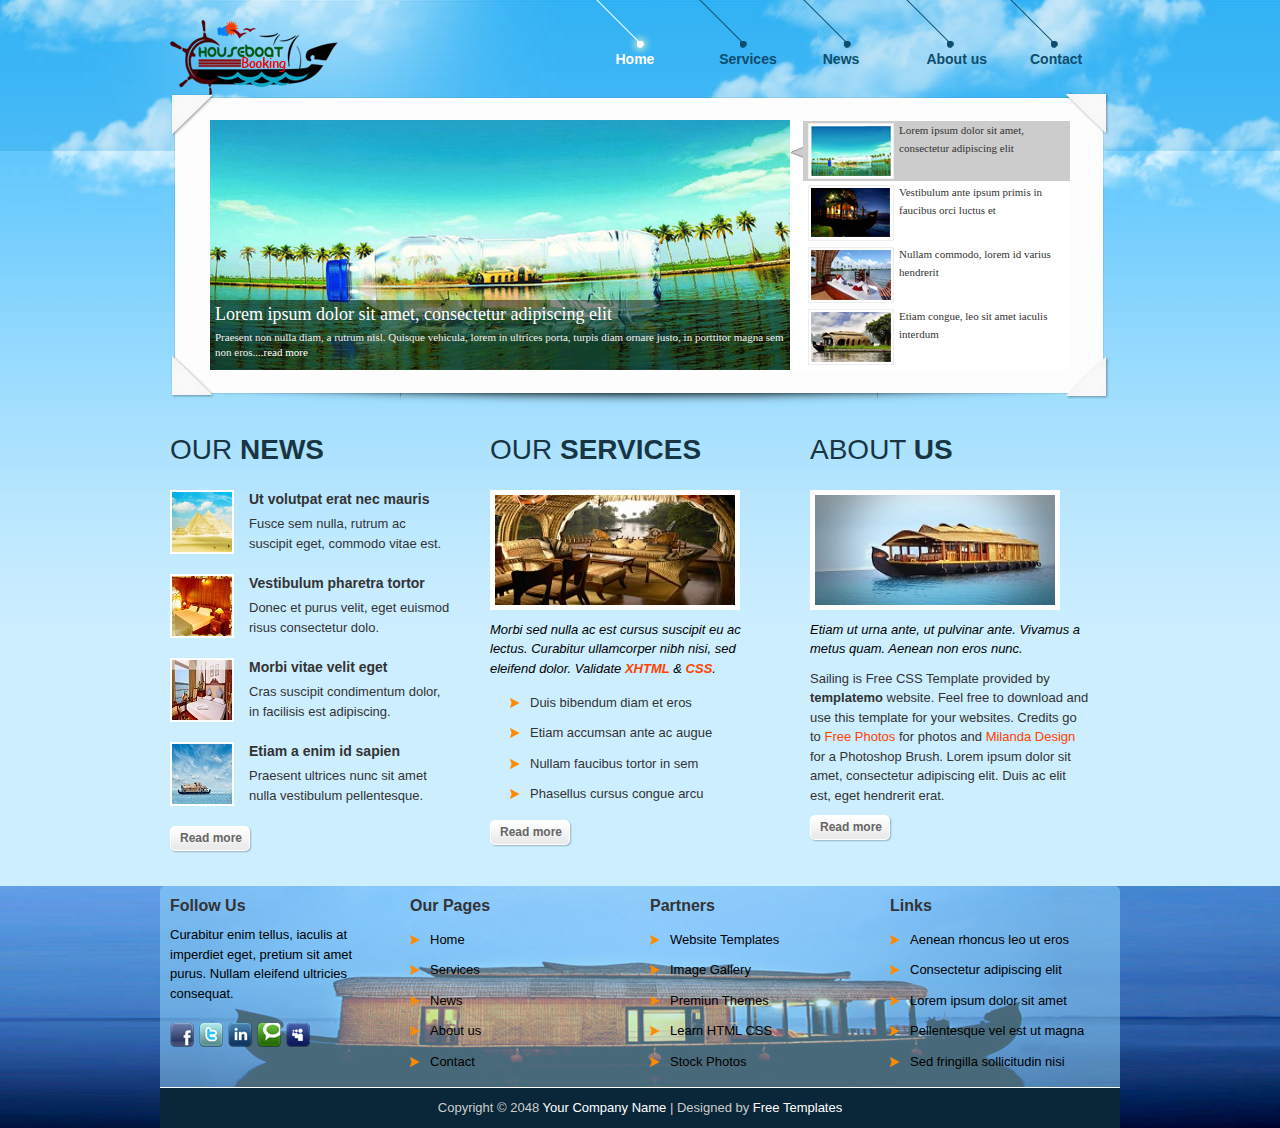
<file: ADMIN/index.html>
﻿<!DOCTYPE html PUBLIC "-//W3C//DTD XHTML 1.0 Transitional//EN" "http://www.w3.org/TR/xhtml1/DTD/xhtml1-transitional.dtd">
<html xmlns="http://www.w3.org/1999/xhtml">
<head>
<meta http-equiv="Content-Type" content="text/html; charset=utf-8" />
<title>Sailing Free CSS Template</title>
<meta name="keywords" content="" />
<meta name="description" content="" />
<!-- templatemo 322 sailing -->
<!-- 
Sailing Template
http://www.templatemo.com/preview/templatemo_322_sailing
-->
<link href="templatemo_style.css" rel="stylesheet" type="text/css" />

<link rel="stylesheet" type="text/css" href="content_slider_style.css" />
<script type="text/javascript" src="js/jquery.1.3.2.min.js" ></script>
<script type="text/javascript" src="js/jquery-ui.min.js" ></script>
<script type="text/javascript">
	$(document).ready(function(){
		$("#featured > ul").tabs({fx:{opacity: "toggle"}}).tabs("rotate", 5000, true);
	});
</script>

</head>
<body>

<div id="templatemo_wrapper_outer">

<div id="templatemo_wrapper">
	
    <div id="templatemo_header">

    	<div id="site_title">
            <h1><a href="#"><img src="images/templatemo_logo.png" alt="logo" /></a></h1>
        </div> <!-- end of site_title -->
        
        <div id="templatemo_menu">
            <ul>
                <li><a href="index.html" class="current">Home</a></li>
                <li><a href="services.html">Services</a></li>
                <li><a href="news.html">News</a></li>
                <li><a href="about.html">About us</a></li>
                <li><a href="contact.html">Contact</a></li>
            </ul>    	
        </div> <!-- end of templatemo_menu -->

    </div> <!-- end of templatemo_header -->
    
    <div id="templatemo_slider">
    
		<div id="featured" >
			<ul class="ui-tabs-nav">
				<li class="ui-tabs-nav-item ui-tabs-selected" id="nav-fragment-1"><a href="#fragment-1"><img src="images/content_slider/image1-small.jpg" alt="Image1small" /><span>Lorem ipsum dolor sit amet, consectetur adipiscing elit</span></a></li>
				<li class="ui-tabs-nav-item" id="nav-fragment-2"><a href="#fragment-2"><img src="images/content_slider/image2-small.jpg" alt="Image2small" /><span> Vestibulum ante ipsum primis in faucibus orci luctus et</span></a></li>
				<li class="ui-tabs-nav-item" id="nav-fragment-3"><a href="#fragment-3"><img src="images/content_slider/image3-small.jpg" alt="Image3small" /><span>Nullam commodo, lorem id varius hendrerit</span></a></li>
				<li class="ui-tabs-nav-item" id="nav-fragment-4"><a href="#fragment-4"><img src="images/content_slider/image4-small.jpg" alt="Image4small" /><span>Etiam congue, leo sit amet iaculis interdum</span></a></li>
			</ul>

			<!-- First Content -->
			<div id="fragment-1" class="ui-tabs-panel" style="">
				<img src="images/content_slider/image1.jpg" alt="Image 1" />
				<div class="info" >
					<h2><a href="#" >Lorem ipsum dolor sit amet, consectetur adipiscing elit</a></h2>
					<p>Praesent non nulla diam, a rutrum nisl. Quisque vehicula, lorem in ultrices porta, turpis diam ornare justo, in porttitor magna sem non eros....<a href="#" >read more</a></p>
				</div>
			</div>

			<!-- Second Content -->
			<div id="fragment-2" class="ui-tabs-panel ui-tabs-hide" style="">
				<img src="images/content_slider/image2.jpg" alt="Image 2" />
				<div class="info" >
					<h2><a href="#" >Vestibulum ante ipsum primis in faucibus orci luctus et</a></h2>
					<p>Vestibulum leo quam, accumsan nec porttitor a, euismod ac tortor. Sed ipsum lorem, sagittis non egestas id, suscipit....<a href="#" >read more</a></p>
				</div>
			</div>

			<!-- Third Content -->
			<div id="fragment-3" class="ui-tabs-panel ui-tabs-hide" style="">
				<img src="images/content_slider/image3.jpg" alt="Image 3" />
				<div class="info" >
					<h2><a href="#" >Nullam commodo, lorem id varius hendrerit</a></h2>
					<p>Nulla arcu turpis, ultricies a tempor at, vehicula consequat mi. Vivamus venenatis dui eget lacus adipiscing ornare. Praesent ultrices molestie nulla at semper. Morbi turpis lacus....<a href="#" >read more</a></p>
				</div>
			</div>

			<!-- Fourth Content -->
			<div id="fragment-4" class="ui-tabs-panel ui-tabs-hide" style="">
				<img src="images/content_slider/image4.jpg" alt="Image 4" />
				<div class="info" >
					<h2><a href="#" >Etiam congue, leo sit amet iaculis interdum</a></h2>
					<p>Quisque sed orci ut lacus viverra interdum ornare sed est. Donec porta, erat eu pretium luctus, leo augue sodales....<a href="#" >read more</a></p>
				</div>
			</div>
    
		</div>
	</div> <!-- end of templatemo_slider -->
    
    <div id="templatemo_content">
    	
        <div class="col_w300">
		
        	<h2>OUR <span>NEWS</span></h2>
            <div class="sb_news_box"><img src="images/templatemo_image_04.jpg" alt="Image 04" />
    			<h6><a href="#">Ut volutpat erat nec mauris</a></h6>
                
                Fusce sem nulla, rutrum ac suscipit eget, commodo vitae est.
              <div class="cleaner"></div>
            </div>
			
            <div class="sb_news_box">
            <img src="images/templatemo_image_05.jpg" alt="Image 05" />
                <h6><a href="#">Vestibulum pharetra tortor</a></h6>
                 Donec et purus velit, eget euismod risus consectetur dolo.
                <div class="cleaner"></div>
            </div>
			
            <div class="sb_news_box">
       	    <img src="images/templatemo_image_06.jpg" alt="Image 06" />
                <h6><a href="#">Morbi vitae velit eget</a></h6>
                Cras suscipit condimentum dolor, in facilisis est adipiscing.
                <div class="cleaner"></div>
            </div>
			
            <div class="sb_news_box">
       	    <img src="images/templatemo_image_07.jpg" alt="Image 07" />
                <h6><a href="#">Etiam a enim id sapien</a></h6>
                Praesent ultrices nunc sit amet nulla vestibulum pellentesque.
                <div class="cleaner"></div>
            </div>
            
            <div class="btn_more"><a href="news.html">Read more</a></div>	
        </div>
        
        <div class="col_w300">
            <h2>OUR <span>SERVICES</span></h2>
            <div class="image_wrapper"><img width="240" height="110" src="images/templatemo_image_01.jpg" alt="Image01" /></div>
            <p><em>Morbi sed nulla ac est cursus suscipit eu ac lectus. Curabitur  ullamcorper nibh nisi, sed eleifend dolor. Validate <a href="http://validator.w3.org/check?uri=referer" rel="nofollow"><strong>XHTML</strong></a> &amp; <a href="http://jigsaw.w3.org/css-validator/check/referer" rel="nofollow"><strong>CSS</strong></a>.</em></p>
                        
            <ul class="tmo_list">
                <li>Duis bibendum diam et eros</li>
                <li>Etiam accumsan ante ac augue</li>
                <li>Nullam faucibus tortor in sem</li>
                <li>Phasellus cursus congue arcu</li>                        
            </ul>
            <div class="cleaner"></div>
            <div class="btn_more"><a href="services.html">Read more</a></div>
        </div>
        
        <div class="col_w300 col_last">
            <h2>ABOUT <span>US</span></h2>
            <div class="image_wrapper"><img width="240" height="110" src="images/templatemo_image_02.jpg" alt="Image 02" /></div>
            <p><em>Etiam ut urna ante, ut pulvinar ante. Vivamus a metus quam. Aenean non eros nunc. </em></p>
            <p>Sailing is Free CSS Template provided by <strong>templatemo</strong> website. Feel free to download and use this template for your websites. Credits go to <a rel="nofollow" href="http://www.photovaco.com" target="_blank">Free Photos</a> for photos and <a rel="nofollow" href="http://www.brusheezy.com/brush/1400-24-Clouds" target="_blank">Milanda Design</a> for a Photoshop Brush. Lorem ipsum dolor sit amet, consectetur adipiscing elit. Duis ac elit est, eget hendrerit erat.</p>
          <div class="btn_more"><a href="about.html">Read more</a></div>
      </div>
    
    	<div class="cleaner"></div>
    </div>
    
	<div class="cleaner"></div>
</div>
</div>

<div id="templatemo_footer_wrapper">
	<div id="footer_top"></div>
	
	<div id="templatemo_footer">
    
        <div class="col_w220">
            <h5>Follow Us</h5>
            <p>Curabitur enim tellus, iaculis at imperdiet eget, pretium sit amet purus. Nullam eleifend ultricies consequat.</p>
            
            <ul id="social_box">
                <li><a href="#"><img src="images/facebook.png" alt="Facebook" /></a></li>
                <li><a href="#"><img src="images/twitter.png" alt="Twitter" /></a></li>
                <li><a href="#"><img src="images/linkedin.png" alt="linkedin" /></a></li>
                <li><a href="#"><img src="images/technorati.png" alt="Technorati" /></a></li>
                <li><a href="#"><img src="images/myspace.png" alt="Myspace" /></a></li>                
            </ul>
            
        </div>
        
        <div class="col_w220">
            <h5>Our Pages</h5>
            <ul class="tmo_list">
                <li><a href="index.html">Home</a></li>
                <li><a href="services.html">Services</a></li>
                <li><a href="news.html">News</a></li>
                <li><a href="about.html">About us</a></li>
                <li><a href="contact.html">Contact</a></li>
            </ul>  
 
        </div>
        
        <div class="col_w220">
            <h5>Partners</h5>
			<ul class="tmo_list">
                <li><a href="#">Website Templates</a></li>
                <li><a href="#">Image Gallery</a></li>
                <li><a href="#">Premiun Themes</a></li>
                <li><a href="#">Learn HTML CSS</a></li>
				<li><a href="#">Stock Photos</a></li>
            </ul>
 
        </div>
        
        <div class="col_w220 col_last">
            <h5>Links</h5>
            <ul class="tmo_list">
                <li><a href="#">Aenean rhoncus leo ut eros</a></li>
                <li><a href="#">Consectetur adipiscing elit</a></li>
                <li><a href="#">Lorem ipsum dolor sit amet</a></li>
                <li><a href="#">Pellentesque vel est ut magna</a></li>
				<li><a href="#">Sed fringilla sollicitudin nisi</a></li>
            </ul>    
 
        </div>
        
        <div class="cleaner"></div>
    </div> <!-- end of footer -->
	
    <div id="templatemo_copyright">
        Copyright © 2048 <a href="#">Your Company Name</a> | Designed by <a rel="nofollow" href="http://www.templatemo.com" target="_parent">Free Templates</a>
    </div>
    
</div>

</body>
</html>
</file>
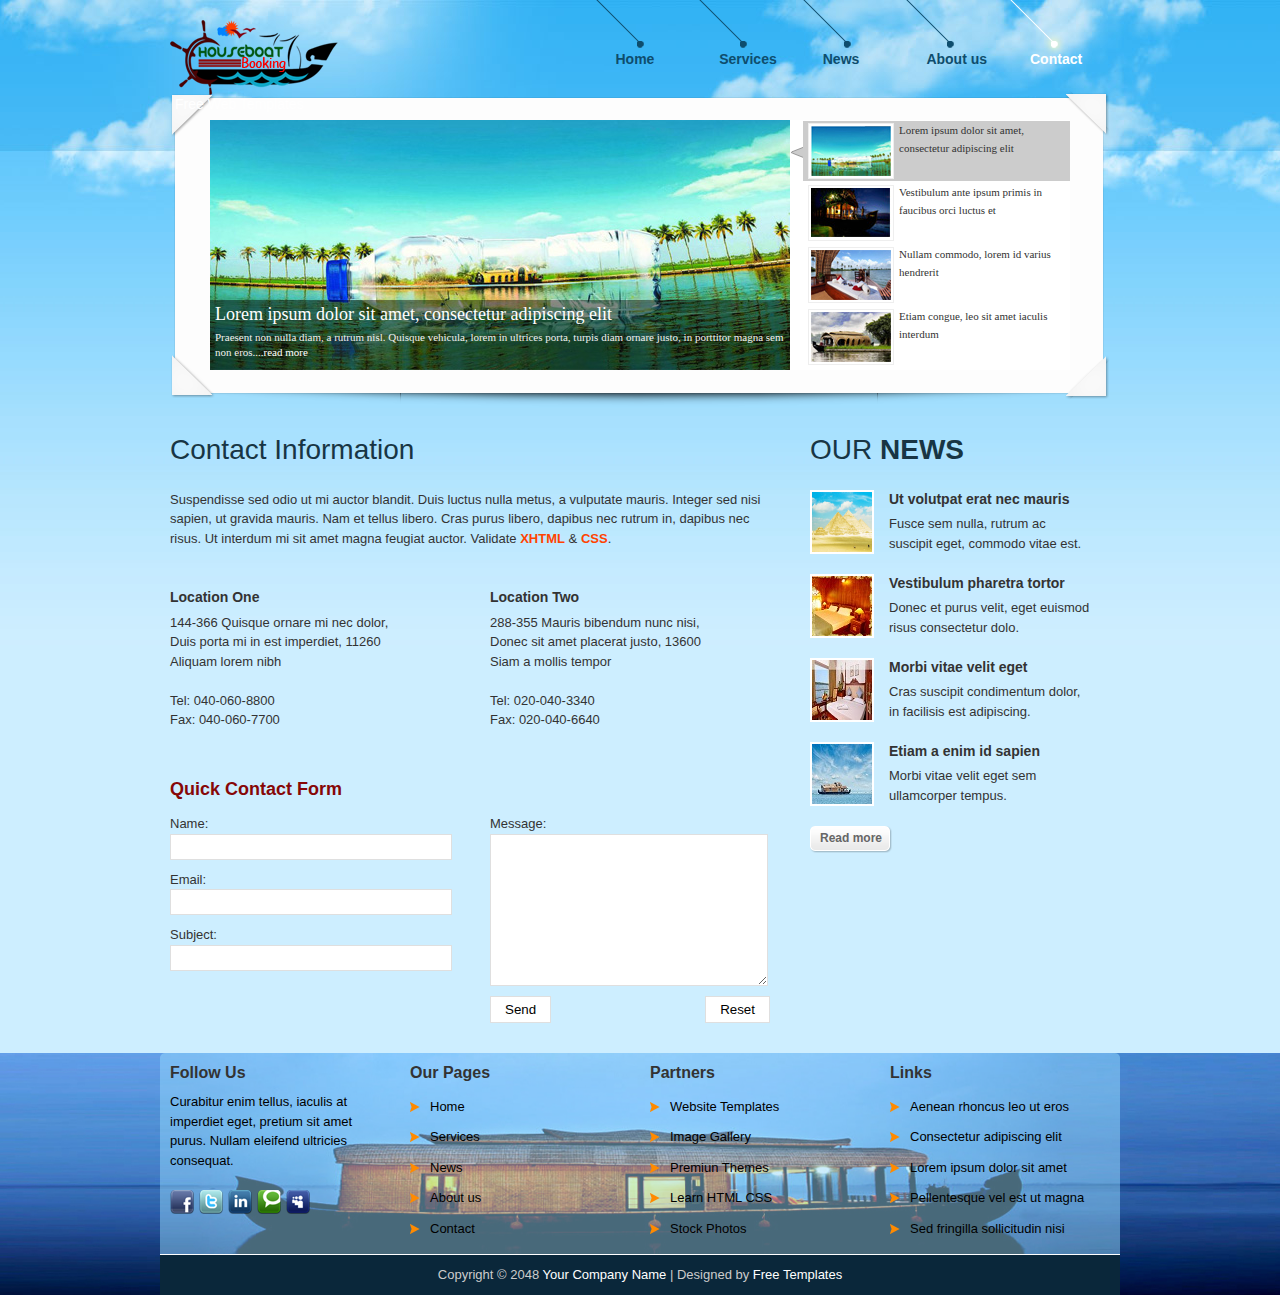
<file: HOUSEBOATMANAGEMENT/contact.html>
﻿<!DOCTYPE html PUBLIC "-//W3C//DTD XHTML 1.0 Transitional//EN" "http://www.w3.org/TR/xhtml1/DTD/xhtml1-transitional.dtd">
<html xmlns="http://www.w3.org/1999/xhtml">
<head>
<meta http-equiv="Content-Type" content="text/html; charset=utf-8" />
<title>Sailing - Contact</title>
<meta name="keywords" content="" />
<meta name="description" content="" />
<!-- templatemo 322 sailing -->
<!-- 
Sailing Template
http://www.templatemo.com/preview/templatemo_322_sailing
-->
<link href="templatemo_style.css" rel="stylesheet" type="text/css" />

<link rel="stylesheet" type="text/css" href="content_slider_style.css" />
<script type="text/javascript" src="js/jquery.1.3.2.min.js" ></script>
<script type="text/javascript" src="js/jquery-ui.min.js" ></script>
<script type="text/javascript">
	$(document).ready(function(){
		$("#featured > ul").tabs({fx:{opacity: "toggle"}}).tabs("rotate", 5000, true);
	});
</script>

</head>
<body>

<div id="templatemo_wrapper_outer">

<div id="templatemo_wrapper">
	
    <div id="templatemo_header">

    	<div id="site_title">
            <h1><a href="#"><img src="images/templatemo_logo.png" alt="logo" /><span>Free Web Templates</span></a></h1>
        </div> <!-- end of site_title -->
        
        <div id="templatemo_menu">
            <ul>
                <li><a href="index.html">Home</a></li>
                <li><a href="services.html">Services</a></li>
                <li><a href="news.html">News</a></li>
                <li><a href="about.html">About us</a></li>
                <li><a href="contact.html" class="current">Contact</a></li>
            </ul>    	
        </div> <!-- end of templatemo_menu -->

    </div> <!-- end of templatemo_header -->
    
    <div id="templatemo_slider">
    
		<div id="featured" >
			<ul class="ui-tabs-nav">
				<li class="ui-tabs-nav-item ui-tabs-selected" id="nav-fragment-1"><a href="#fragment-1"><img src="images/content_slider/image1-small.jpg" alt="Image1small" /><span>Lorem ipsum dolor sit amet, consectetur adipiscing elit</span></a></li>
				<li class="ui-tabs-nav-item" id="nav-fragment-2"><a href="#fragment-2"><img src="images/content_slider/image2-small.jpg" alt="Image2small" /><span> Vestibulum ante ipsum primis in faucibus orci luctus et</span></a></li>
				<li class="ui-tabs-nav-item" id="nav-fragment-3"><a href="#fragment-3"><img src="images/content_slider/image3-small.jpg" alt="Image3small" /><span>Nullam commodo, lorem id varius hendrerit</span></a></li>
				<li class="ui-tabs-nav-item" id="nav-fragment-4"><a href="#fragment-4"><img src="images/content_slider/image4-small.jpg" alt="Image4small" /><span>Etiam congue, leo sit amet iaculis interdum</span></a></li>
			</ul>

			<!-- First Content -->
			<div id="fragment-1" class="ui-tabs-panel" style="">
				<img src="images/content_slider/image1.jpg" alt="Image 1" />
				<div class="info" >
					<h2><a href="#" >Lorem ipsum dolor sit amet, consectetur adipiscing elit</a></h2>
					<p>Praesent non nulla diam, a rutrum nisl. Quisque vehicula, lorem in ultrices porta, turpis diam ornare justo, in porttitor magna sem non eros....<a href="#" >read more</a></p>
				</div>
			</div>

			<!-- Second Content -->
			<div id="fragment-2" class="ui-tabs-panel ui-tabs-hide" style="">
				<img src="images/content_slider/image2.jpg" alt="Image 2" />
				<div class="info" >
					<h2><a href="#" >Vestibulum ante ipsum primis in faucibus orci luctus et</a></h2>
					<p>Vestibulum leo quam, accumsan nec porttitor a, euismod ac tortor. Sed ipsum lorem, sagittis non egestas id, suscipit....<a href="#" >read more</a></p>
				</div>
			</div>

			<!-- Third Content -->
			<div id="fragment-3" class="ui-tabs-panel ui-tabs-hide" style="">
				<img src="images/content_slider/image3.jpg" alt="Image 3" />
				<div class="info" >
					<h2><a href="#" >Nullam commodo, lorem id varius hendrerit</a></h2>
					<p>Nulla arcu turpis, ultricies a tempor at, vehicula consequat mi. Vivamus venenatis dui eget lacus adipiscing ornare. Praesent ultrices molestie nulla at semper. Morbi turpis lacus.....<a href="#" >read more</a></p>
				</div>
			</div>

			<!-- Fourth Content -->
			<div id="fragment-4" class="ui-tabs-panel ui-tabs-hide" style="">
				<img src="images/content_slider/image4.jpg" alt="Image 4" />
				<div class="info" >
					<h2><a href="#" >Etiam congue, leo sit amet iaculis interdum</a></h2>
					<p>Quisque sed orci ut lacus viverra interdum ornare sed est. Donec porta, erat eu pretium luctus, leo augue sodales....<a href="#" >read more</a></p>
				</div>
			</div>
    
		</div>
	</div> <!-- end of templatemo_slider -->
    
    <div id="templatemo_content">
    
    	<div class="col_w600">
        	<h2>Contact Information</h2>
        	<p>Suspendisse sed odio ut mi auctor blandit. Duis luctus nulla metus, a vulputate mauris. Integer sed nisi sapien, ut gravida mauris. Nam et tellus libero. Cras purus libero, dapibus nec rutrum in, dapibus nec risus. Ut interdum mi sit amet magna feugiat auctor. Validate <a href="http://validator.w3.org/check?uri=referer" rel="nofollow"><strong>XHTML</strong></a> &amp; <a href="http://jigsaw.w3.org/css-validator/check/referer" rel="nofollow"><strong>CSS</strong></a>.</p>
          <div class="cleaner_h30"></div>
            
            <div class="col_w280 float_l">
            
                <h6>Location One</h6>
                144-366 Quisque ornare mi nec dolor, <br />
                Duis porta mi in est imperdiet, 11260<br />
                Aliquam lorem nibh<br /><br />
				
                Tel: 040-060-8800<br />
				Fax: 040-060-7700<br />
            </div>
            
            <div class="col_w280 float_r">
           
                <h6>Location Two</h6>
                288-355 Mauris bibendum nunc nisi, <br />
                Donec sit amet placerat justo, 13600<br />
                Siam a mollis tempor<br /><br />
				
                Tel: 020-040-3340<br />
				Fax: 020-040-6640<br />
            </div>
        
			<div class="cleaner_h50"></div>
            
            	<div id="contact_form">
            
                    <h4>Quick Contact Form</h4>
                    
                    <form method="post" name="contact" action="#">
                    
						<div class="col_w280 float_l">
							
							<label for="author">Name:</label> <input type="text" id="author" name="author" class="required input_field" />
							<div class="cleaner_h10"></div>
							
							<label for="email">Email:</label> <input type="text" id="email" name="email" class="validate-email required input_field" />
							<div class="cleaner_h10"></div>
							
							<label for="subject">Subject:</label> <input type="text" name="subject" id="subject" class="input_field" />
							<div class="cleaner_h10"></div>
							
						</div>						
						<div class="col_w280 float_r">
						
							<label for="text">Message:</label> <textarea id="text" name="text" rows="0" cols="0" class="required"></textarea>
							<div class="cleaner_h10"></div>
							
							<input type="submit" class="submit_btn float_l" name="submit" id="submit" value="Send" />
							<input type="reset" class="submit_btn float_r" name="reset" id="reset" value="Reset" />
							
						</div>
                    
                    </form>

            </div>
        
        </div>
    	
        <div class="col_w300 col_last">
        	<h2>OUR <span>NEWS</span></h2>
            <div class="sb_news_box"><img src="images/templatemo_image_04.jpg" alt="Image 4" />
    			<h6><a href="#">Ut volutpat erat nec mauris</a></h6>
                
                Fusce sem nulla, rutrum ac suscipit eget, commodo vitae est.
              <div class="cleaner"></div>
            </div>
            <div class="sb_news_box">
            <img src="images/templatemo_image_05.jpg" alt="Image 5" />
                <h6><a href="#">Vestibulum pharetra tortor</a></h6>
                
                    Donec et purus velit, eget euismod risus consectetur dolo.
                <div class="cleaner"></div>
            </div>
            <div class="sb_news_box">
       	    <img src="images/templatemo_image_06.jpg" alt="Image 6" />
                <h6><a href="#">Morbi vitae velit eget</a></h6>
                Cras suscipit condimentum dolor, in facilisis est adipiscing.
                <div class="cleaner"></div>
            </div>
            <div class="sb_news_box">
       	    <img src="images/templatemo_image_07.jpg" alt="Image 7" />
                <h6><a href="#">Etiam a enim id sapien</a></h6>
                Morbi vitae velit eget sem ullamcorper tempus.
                <div class="cleaner"></div>
            </div>
            
            <div class="btn_more"><a href="news.html">Read more</a></div>	
        </div>
    
    	<div class="cleaner"></div>
    </div>
    
	<div class="cleaner"></div>
</div>
</div>

<div id="templatemo_footer_wrapper">
	<div id="footer_top"></div>
	
	<div id="templatemo_footer">
    
        <div class="col_w220">
            <h5>Follow Us</h5>
            <p>Curabitur enim tellus, iaculis at imperdiet eget, pretium sit amet purus. Nullam eleifend ultricies consequat.</p>
            
            <ul id="social_box">
                <li><a href="#"><img src="images/facebook.png" alt="Facebook" /></a></li>
                <li><a href="#"><img src="images/twitter.png" alt="Twitter" /></a></li>
                <li><a href="#"><img src="images/linkedin.png" alt="linkedin" /></a></li>
                <li><a href="#"><img src="images/technorati.png" alt="Technorati" /></a></li>
                <li><a href="#"><img src="images/myspace.png" alt="Myspace" /></a></li>                
            </ul>
            
        </div>
        
        <div class="col_w220">
            <h5>Our Pages</h5>
            <ul class="tmo_list">
                <li><a href="index.html">Home</a></li>
                <li><a href="services.html">Services</a></li>
                <li><a href="news.html">News</a></li>
                <li><a href="about.html">About us</a></li>
                <li><a href="contact.html">Contact</a></li>
            </ul>  
 
        </div>
        
        <div class="col_w220">
            <h5>Partners</h5>
			<ul class="tmo_list">
                <li><a href="#">Website Templates</a></li>
                <li><a href="#">Image Gallery</a></li>
                <li><a href="#">Premiun Themes</a></li>
                <li><a href="#">Learn HTML CSS</a></li>
				<li><a href="#">Stock Photos</a></li>
            </ul>
 
        </div>
        
        <div class="col_w220 col_last">
            <h5>Links</h5>
            <ul class="tmo_list">
                <li><a href="#">Aenean rhoncus leo ut eros</a></li>
                <li><a href="#">Consectetur adipiscing elit</a></li>
                <li><a href="#">Lorem ipsum dolor sit amet</a></li>
                <li><a href="#">Pellentesque vel est ut magna</a></li>
				<li><a href="#">Sed fringilla sollicitudin nisi</a></li>
            </ul>    
 
        </div>
        
        <div class="cleaner"></div>
    </div> <!-- end of footer -->
	
    <div id="templatemo_copyright">
        Copyright © 2048 <a href="#">Your Company Name</a> | Designed by <a rel="nofollow" href="http://www.templatemo.com" target="_parent">Free Templates</a>
    </div>
    
</div>

</body>
</html>
</file>
<file: ADMIN/templatemo_style.css>
/*
Sailing Template
http://www.templatemo.com/preview/templatemo_322_sailing
*/

body {
	margin: 0px;
	padding: 0px;
	color: #333;
	font-family: Tahoma, Geneva, sans-serif;
	font-size: 13px;
	line-height: 1.5em; 
	background-color: #cdeeff;
	background-image: url(images/templatemo_body.jpg);
	background-repeat: repeat-x;
	background-position: top;
}

a, a:link, a:visited { color: #ff4301; text-decoration: none; }
a:hover { text-decoration: underline; }

p { margin: 0px; padding: 0; }
img { border: none; }

h1, h2, h3, h5, h6 { color: #183544; }
h4{color:#860707}
h1 { font-size: 40px; font-weight: normal; margin: 0 0 30px 0; padding: 5px 0; }
h2 { font-size: 28px; font-weight: normal; margin: 0 0 30px 0; padding: 0; }
h2 span { font-weight: bold; }
h3 { font-size: 21px; margin: 0 0 15px 0; padding: 0; padding: 0; color: #000; font-weight: normal; }
h4 { font-size: 18px; margin: 0 0 15px 0; padding: 0; }
h5 { font-size: 16px; margin: 0 0 10px 0; padding: 0; color: #333; }
h6 { font-size: 14px; margin: 0 0 5px 0; padding: 0; color: #333; }

.cleaner { clear: both; width: 100%; height: 0px; font-size: 0px;  }
.cleaner_h10 { clear: both; width:100%; height: 10px; }
.cleaner_h20 { clear: both; width:100%; height: 20px; }
.cleaner_h30 { clear: both; width:100%; height: 30px; }
.cleaner_h40 { clear: both; width:100%; height: 40px; }
.cleaner_h50 { clear: both; width:100%; height: 50px; }
.cleaner_h60 { clear: both; width:100%; height: 60px; }


.float_l { float: left; }
.float_r { float: right; }

.image_wrapper { display: inline-block; border: 5px solid #fff; background: none; margin-bottom: 10px; }
.image_fl { float: left; margin: 3px 15px 0 0; }
.image_fr { float: right; margin: 3px 0 0 15px; }

blockquote { font-style: italic; margin-left: 10px;}
cite { font-weight: bold; color:#3b3823; }
cite span { color: #696443; }
em { color: #000; }

.tmo_list { margin: 20px 0 20px 20px; padding: 0; list-style: none; }
.tmo_list li { background: transparent url(images/templatemo_list.png) no-repeat scroll 0 0px; margin:0 0 20px; padding: 0 0 0 20px; 	line-height: 0.8em; }
.tmo_list li a { color: #fff; }
.tmo_list li a:hover { color: #ff4301; }

.btn_more a {
	display: block;
	width: 82px;
	height: 27px;
	color: #666;
	padding: 3px 0 0 0;
	font-size: 12px;
	text-align: center;
	font-weight: bold;
	text-decoration: none;
    background: url(images/templatemo_button.png) no-repeat;
}

.btn_more a:hover {
	color: #333;
	text-decoration: none;
    background:	url(images/templatemo_button_hover.png) no-repeat;
}

#templatemo_wrapper_outer {
	width: 100%;
	margin: 0 auto;
	background: url(images/templatemo_wrapper.jpg) top center no-repeat;
}

#templatemo_wrapper {
	width: 940px;
	padding: 0 10px;
	margin: 0 auto;
}

#templatemo_header {
	width: 940px;
	height: 90px;
}

#templatemo_header  #site_title {
	float: left;
	width: 210px;
	padding-top: 20px;
}

#templatemo_header  #site_title h1 {
	margin: 0;
	padding: 0;
}

#templatemo_header  #site_title a {
	margin: 0px;
	padding: 0px;
	font-size: 40px;
	color: #ffffff;
	font-weight: bold;
	text-decoration: none;
}

#templatemo_header  #site_title a span {
	display: block;
	font-size: 14px;
	color: #fff;
	font-weight: normal;
	margin-left: 5px;
}

/* menu */

#templatemo_menu {
	float: right;
	display: inline-block;
}

#templatemo_menu ul {
	display: inline-block;
	height: 70px;
	margin: 0;
	padding: 0;
	list-style: none;
}

#templatemo_menu ul li {
	padding: 0;
	margin: 0;
	display: inline-block;
}

#templatemo_menu ul li a {
	float: left;
	display: block;
	height: 20px;
	width: 80px;
	font-size: 14px;
	padding: 50px 0 0 20px;
	color: #0e4d6d;	
	text-decoration: none;
	font-weight: bold;
	outline: none;
	background: url(images/templatemo_menu.png) top left no-repeat;
}

#templatemo_menu ul li a:hover, #templatemo_menu ul .current {
	color: #fff;
	background: url(images/templatemo_menu_hover.png) top left no-repeat;
}
/* end of menu */

#templatemo_slider {
	width: 860px;
	height: 260px;
	padding: 30px 40px;
	margin-bottom: 30px;
	background: url(images/templatemo_sp_box.png) no-repeat;
}

#templatemo_content {
	clear: both;
	width: 940px;
	margin-bottom: 30px;
}

#templatemo_content p {
	margin-bottom: 10px;
}

.col_w300 {
	float: left;
	width: 280px;
	padding-right: 20px;
	margin-right: 20px;
}

.col_w600 {
	float: left;
	width: 600px;
	padding-right: 20px;
	margin-right: 20px;
}

.col_w280 {
	width: 280px;
}

.col_w220 {
	float: left;
	width: 200px;
	padding-right: 20px;
	margin-right: 20px;
}

.col_last {
	margin-right: 0;
}

.sb_news_box {
	margin-bottom: 20px;
}

.sb_news_box img {
	float: left;
	width: 60px;
	height: 60px;
	margin-right: 15px;
	border: 2px solid #fff;
}
.sb_news_box h6 a { font-size: 14px; color: #333; }

.news_box {
	clear: both;
	margin-bottom: 30px;
	padding-bottom: 30px;
	border-bottom: 1px dashed #fff;
}

.news_box h2 {
	color: #183544;
	margin-bottom: 10px;
}

.news_box .news_meta {
	margin-bottom: 10px;
}

.news_box img {
	float: left;
	width: 220px;
	height: 180px;
	margin-right: 30px;
	border: 1px solid #fff;
	padding: 4px;
}

.news_box_last {
	margin: 0;
	padding: 0;
	border: none;
}

.service_box {
	clear: both;
	margin-bottom: 50px;
}

.service_box img {
	float: left;
	width: 48px;
	height: 48px;
}

.service_box .sb_right {
	float: right;
	width: 520px;
}

#contact_form {
	padding: 0;
}

#contact_form form {
	margin: 0px;
	padding: 0px;
}

#contact_form form .input_field {
	width: 270px;
	padding: 5px;
	background: #fff;
	border: 1px solid #dfdfdf;
	font-size: 12px;
	font-family: Tahoma, Geneva, sans-serif;
}

#contact_form form label {
	display: block;
	width: 100px;
	margin-right: 10px;
	font-size: 13px;	
}

#contact_form form textarea {
	width: 266px;
	height: 140px;
	padding: 5px;
	background: #fff;
	border: 1px solid #dfdfdf;
	font-size: 12px;
	font-family: Tahoma, Geneva, sans-serif;
}
#contact_form .submit_btn {
	padding: 5px 14px;
	background: #fff;
	border: 1px solid #dfdfdf;
}

/* footer */

#templatemo_footer_wrapper {
	clear: both;
	width: 100%;
	background: url(images/templatemo_wrapper_bottom.jpg) bottom repeat-x;
}

#templatemo_footer {
	width: 940px;
	padding: 0 10px;
	margin: 0 auto;
	color: #000;
	background: url(images/templatemo_footer.png) center repeat-y;
}

#templatemo_footer .tmo_list {
	margin-left: 0px;
}

#templatemo_footer .tmo_list li a {
	color: #000;
}

#footer_top {
	width: 960px;
	height: 10px;
	margin: 0 auto;
	background: url(images/templatemo_footer_top.png) left no-repeat;
}

/* social */

#templatemo_footer  #social_box {
	clear: both;
	margin: 20px 0;
	padding: 0;
	list-style: none;
}

#social_box li {
	display: block;
	float: left;
	padding: 0;
	margin: 0;
}

#social_box li a {
	width: 24px;
	height: 24px;
	margin: 0 5px 5px 0;
	text-decoration: none;
	border: none;
}

/* end of social */

/* copyright */

#templatemo_copyright {
	clear: both;
	width: 940px;
	padding: 10px;
	margin: 0 auto;
	text-align: center;
	color: #ccc;
	background: #0a273a;
	border-top: 1px solid #fff;
}

#templatemo_copyright a {
	color: #fff;
}

/* end of copyright */
/* end of footer */
</file>
<file: ADMIN/content_slider_style.css>
#featured{ 
	width: 580px; 
	padding-right:280px; 
	position:relative; 
	height:250px; 
	background:#fff;
	margin: 0 auto;
}
#featured ul.ui-tabs-nav{ 
	position:absolute; 
	top:0; left:580px; 
	list-style:none; 
	padding:0; margin:0; 
	width: 280px; 
}
#featured ul.ui-tabs-nav li{ 
	padding:1px 0; padding-left:13px;  
	font-size:12px; 
	color:#666; 
}
#featured ul.ui-tabs-nav li img{ 
	float:left; margin:2px 5px; 
	background:#fff; 
	padding:2px; 
	border:1px solid #eee;
}
#featured ul.ui-tabs-nav li span{ 
	font-size:11px; font-family:Verdana; 
	line-height:18px; 
}
#featured li.ui-tabs-nav-item a{ 
	display:block; 
	height:60px; 
	color:#333;  background:#fff; 
	line-height:20px;
}
#featured li.ui-tabs-nav-item a:hover{ 
	background:#f2f2f2; 
}
#featured li.ui-tabs-selected{ 
	background:url('images/content_slider/selected-item.gif') top left no-repeat;  
}
#featured ul.ui-tabs-nav li.ui-tabs-selected a{ 
	background:#ccc; 
}
#featured .ui-tabs-panel{ 
	width:580px; height:250px; 
	background:#999; position:relative;
}
#featured .ui-tabs-panel .info{ 
	position:absolute; 
	top:180px; left:0; 
	height:70px; 
	background: url('images/content_slider/transparent-bg.png'); 
}
#featured .info h2{ 
	font-size:18px; font-family:Georgia, serif; 
	color:#fff; padding:5px; margin:0;
	overflow:hidden; 
}
#featured .info p{ 
	margin:0 5px; 
	font-family:Verdana; font-size:11px; 
	line-height:15px; color:#f0f0f0;
}
#featured .info a{ 
	text-decoration:none; 
	color:#fff; 
}
#featured .info a:hover{ 
	text-decoration:underline; 
}
#featured .ui-tabs-hide{ 
	display:none; 
}
</file>
<file: HOUSEBOATMANAGEMENT/templatemo_style.css>
/*
Sailing Template
http://www.templatemo.com/preview/templatemo_322_sailing
*/

body {
	margin: 0px;
	padding: 0px;
	color: #333;
	font-family: Tahoma, Geneva, sans-serif;
	font-size: 13px;
	line-height: 1.5em; 
	background-color: #cdeeff;
	background-image: url(images/templatemo_body.jpg);
	background-repeat: repeat-x;
	background-position: top;
}

a, a:link, a:visited { color: #ff4301; text-decoration: none; }
a:hover { text-decoration: underline; }

p { margin: 0px; padding: 0; }
img { border: none; }

h1, h2, h3, h5, h6 { color: #183544; }
h4{color:#860707}
h1 { font-size: 40px; font-weight: normal; margin: 0 0 30px 0; padding: 5px 0; }
h2 { font-size: 28px; font-weight: normal; margin: 0 0 30px 0; padding: 0; }
h2 span { font-weight: bold; }
h3 { font-size: 21px; margin: 0 0 15px 0; padding: 0; padding: 0; color: #000; font-weight: normal; }
h4 { font-size: 18px; margin: 0 0 15px 0; padding: 0; }
h5 { font-size: 16px; margin: 0 0 10px 0; padding: 0; color: #333; }
h6 { font-size: 14px; margin: 0 0 5px 0; padding: 0; color: #333; }

.cleaner { clear: both; width: 100%; height: 0px; font-size: 0px;  }
.cleaner_h10 { clear: both; width:100%; height: 10px; }
.cleaner_h20 { clear: both; width:100%; height: 20px; }
.cleaner_h30 { clear: both; width:100%; height: 30px; }
.cleaner_h40 { clear: both; width:100%; height: 40px; }
.cleaner_h50 { clear: both; width:100%; height: 50px; }
.cleaner_h60 { clear: both; width:100%; height: 60px; }


.float_l { float: left; }
.float_r { float: right; }

.image_wrapper { display: inline-block; border: 5px solid #fff; background: none; margin-bottom: 10px; }
.image_fl { float: left; margin: 3px 15px 0 0; }
.image_fr { float: right; margin: 3px 0 0 15px; }

blockquote { font-style: italic; margin-left: 10px;}
cite { font-weight: bold; color:#3b3823; }
cite span { color: #696443; }
em { color: #000; }

.tmo_list { margin: 20px 0 20px 20px; padding: 0; list-style: none; }
.tmo_list li { background: transparent url(images/templatemo_list.png) no-repeat scroll 0 0px; margin:0 0 20px; padding: 0 0 0 20px; 	line-height: 0.8em; }
.tmo_list li a { color: #fff; }
.tmo_list li a:hover { color: #ff4301; }

.btn_more a {
	display: block;
	width: 82px;
	height: 27px;
	color: #666;
	padding: 3px 0 0 0;
	font-size: 12px;
	text-align: center;
	font-weight: bold;
	text-decoration: none;
    background: url(images/templatemo_button.png) no-repeat;
}

.btn_more a:hover {
	color: #333;
	text-decoration: none;
    background:	url(images/templatemo_button_hover.png) no-repeat;
}

#templatemo_wrapper_outer {
	width: 100%;
	margin: 0 auto;
	background: url(images/templatemo_wrapper.jpg) top center no-repeat;
}

#templatemo_wrapper {
	width: 940px;
	padding: 0 10px;
	margin: 0 auto;
}

#templatemo_header {
	width: 940px;
	height: 90px;
}

#templatemo_header  #site_title {
	float: left;
	width: 210px;
	padding-top: 20px;
}

#templatemo_header  #site_title h1 {
	margin: 0;
	padding: 0;
}

#templatemo_header  #site_title a {
	margin: 0px;
	padding: 0px;
	font-size: 40px;
	color: #ffffff;
	font-weight: bold;
	text-decoration: none;
}

#templatemo_header  #site_title a span {
	display: block;
	font-size: 14px;
	color: #fff;
	font-weight: normal;
	margin-left: 5px;
}

/* menu */

#templatemo_menu {
	float: right;
	display: inline-block;
}

#templatemo_menu ul {
	display: inline-block;
	height: 70px;
	margin: 0;
	padding: 0;
	list-style: none;
}

#templatemo_menu ul li {
	padding: 0;
	margin: 0;
	display: inline-block;
}

#templatemo_menu ul li a {
	float: left;
	display: block;
	height: 20px;
	width: 80px;
	font-size: 14px;
	padding: 50px 0 0 20px;
	color: #0e4d6d;	
	text-decoration: none;
	font-weight: bold;
	outline: none;
	background: url(images/templatemo_menu.png) top left no-repeat;
}

#templatemo_menu ul li a:hover, #templatemo_menu ul .current {
	color: #fff;
	background: url(images/templatemo_menu_hover.png) top left no-repeat;
}
/* end of menu */

#templatemo_slider {
	width: 860px;
	height: 260px;
	padding: 30px 40px;
	margin-bottom: 30px;
	background: url(images/templatemo_sp_box.png) no-repeat;
}

#templatemo_content {
	clear: both;
	width: 940px;
	margin-bottom: 30px;
}

#templatemo_content p {
	margin-bottom: 10px;
}

.col_w300 {
	float: left;
	width: 280px;
	padding-right: 20px;
	margin-right: 20px;
}

.col_w600 {
	float: left;
	width: 600px;
	padding-right: 20px;
	margin-right: 20px;
}

.col_w280 {
	width: 280px;
}

.col_w220 {
	float: left;
	width: 200px;
	padding-right: 20px;
	margin-right: 20px;
}

.col_last {
	margin-right: 0;
}

.sb_news_box {
	margin-bottom: 20px;
}

.sb_news_box img {
	float: left;
	width: 60px;
	height: 60px;
	margin-right: 15px;
	border: 2px solid #fff;
}
.sb_news_box h6 a { font-size: 14px; color: #333; }

.news_box {
	clear: both;
	margin-bottom: 30px;
	padding-bottom: 30px;
	border-bottom: 1px dashed #fff;
}

.news_box h2 {
	color: #183544;
	margin-bottom: 10px;
}

.news_box .news_meta {
	margin-bottom: 10px;
}

.news_box img {
	float: left;
	width: 220px;
	height: 180px;
	margin-right: 30px;
	border: 1px solid #fff;
	padding: 4px;
}

.news_box_last {
	margin: 0;
	padding: 0;
	border: none;
}

.service_box {
	clear: both;
	margin-bottom: 50px;
}

.service_box img {
	float: left;
	width: 48px;
	height: 48px;
}

.service_box .sb_right {
	float: right;
	width: 520px;
}

#contact_form {
	padding: 0;
}

#contact_form form {
	margin: 0px;
	padding: 0px;
}

#contact_form form .input_field {
	width: 270px;
	padding: 5px;
	background: #fff;
	border: 1px solid #dfdfdf;
	font-size: 12px;
	font-family: Tahoma, Geneva, sans-serif;
}

#contact_form form label {
	display: block;
	width: 100px;
	margin-right: 10px;
	font-size: 13px;	
}

#contact_form form textarea {
	width: 266px;
	height: 140px;
	padding: 5px;
	background: #fff;
	border: 1px solid #dfdfdf;
	font-size: 12px;
	font-family: Tahoma, Geneva, sans-serif;
}
#contact_form .submit_btn {
	padding: 5px 14px;
	background: #fff;
	border: 1px solid #dfdfdf;
}

/* footer */

#templatemo_footer_wrapper {
	clear: both;
	width: 100%;
	background: url(images/templatemo_wrapper_bottom.jpg) bottom repeat-x;
}

#templatemo_footer {
	width: 940px;
	padding: 0 10px;
	margin: 0 auto;
	color: #000;
	background: url(images/templatemo_footer.png) center repeat-y;
}

#templatemo_footer .tmo_list {
	margin-left: 0px;
}

#templatemo_footer .tmo_list li a {
	color: #000;
}

#footer_top {
	width: 960px;
	height: 10px;
	margin: 0 auto;
	background: url(images/templatemo_footer_top.png) left no-repeat;
}

/* social */

#templatemo_footer  #social_box {
	clear: both;
	margin: 20px 0;
	padding: 0;
	list-style: none;
}

#social_box li {
	display: block;
	float: left;
	padding: 0;
	margin: 0;
}

#social_box li a {
	width: 24px;
	height: 24px;
	margin: 0 5px 5px 0;
	text-decoration: none;
	border: none;
}

/* end of social */

/* copyright */

#templatemo_copyright {
	clear: both;
	width: 940px;
	padding: 10px;
	margin: 0 auto;
	text-align: center;
	color: #ccc;
	background: #0a273a;
	border-top: 1px solid #fff;
}

#templatemo_copyright a {
	color: #fff;
}

/* end of copyright */
/* end of footer */
</file>
<file: HOUSEBOATMANAGEMENT/content_slider_style.css>
#featured{ 
	width: 580px; 
	padding-right:280px; 
	position:relative; 
	height:250px; 
	background:#fff;
	margin: 0 auto;
}
#featured ul.ui-tabs-nav{ 
	position:absolute; 
	top:0; left:580px; 
	list-style:none; 
	padding:0; margin:0; 
	width: 280px; 
}
#featured ul.ui-tabs-nav li{ 
	padding:1px 0; padding-left:13px;  
	font-size:12px; 
	color:#666; 
}
#featured ul.ui-tabs-nav li img{ 
	float:left; margin:2px 5px; 
	background:#fff; 
	padding:2px; 
	border:1px solid #eee;
}
#featured ul.ui-tabs-nav li span{ 
	font-size:11px; font-family:Verdana; 
	line-height:18px; 
}
#featured li.ui-tabs-nav-item a{ 
	display:block; 
	height:60px; 
	color:#333;  background:#fff; 
	line-height:20px;
}
#featured li.ui-tabs-nav-item a:hover{ 
	background:#f2f2f2; 
}
#featured li.ui-tabs-selected{ 
	background:url('images/content_slider/selected-item.gif') top left no-repeat;  
}
#featured ul.ui-tabs-nav li.ui-tabs-selected a{ 
	background:#ccc; 
}
#featured .ui-tabs-panel{ 
	width:580px; height:250px; 
	background:#999; position:relative;
}
#featured .ui-tabs-panel .info{ 
	position:absolute; 
	top:180px; left:0; 
	height:70px; 
	background: url('images/content_slider/transparent-bg.png'); 
}
#featured .info h2{ 
	font-size:18px; font-family:Georgia, serif; 
	color:#fff; padding:5px; margin:0;
	overflow:hidden; 
}
#featured .info p{ 
	margin:0 5px; 
	font-family:Verdana; font-size:11px; 
	line-height:15px; color:#f0f0f0;
}
#featured .info a{ 
	text-decoration:none; 
	color:#fff; 
}
#featured .info a:hover{ 
	text-decoration:underline; 
}
#featured .ui-tabs-hide{ 
	display:none; 
}
</file>
